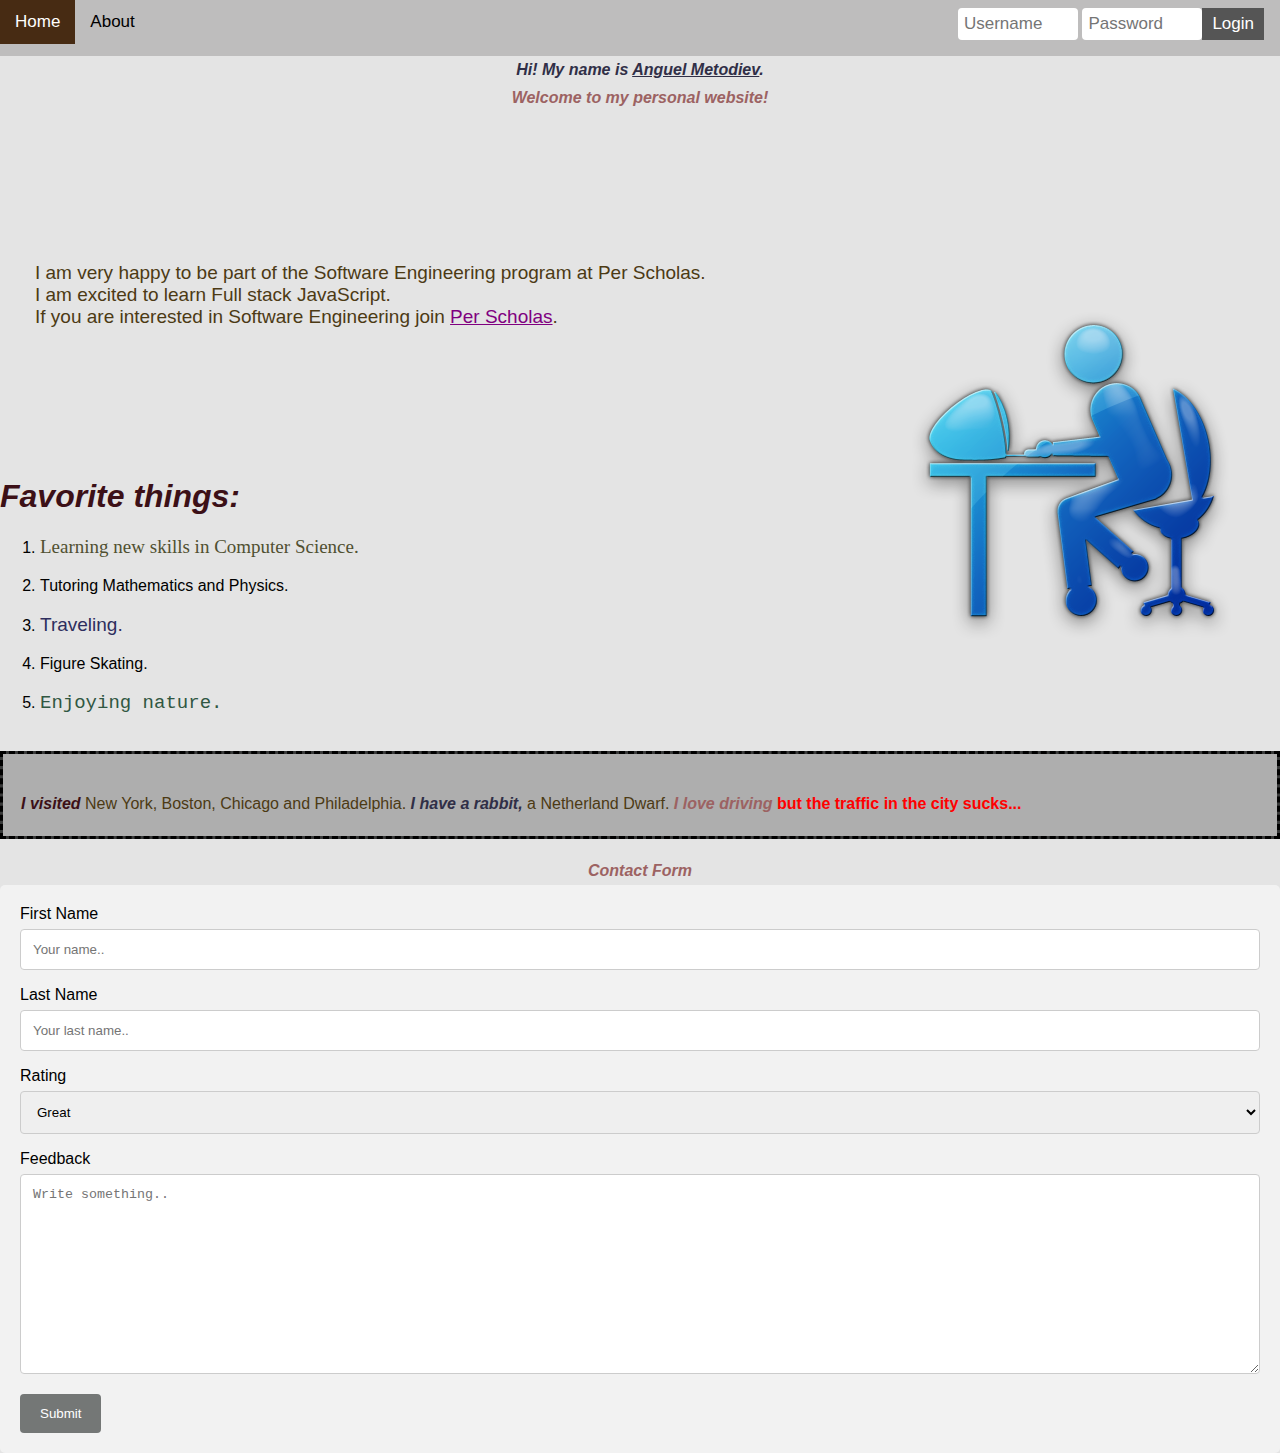
<file: index.html>
<!DOCTYPE html>
<html>
<head>
<link rel="stylesheet" type="text/css" href="css/style.css">
<title>Anguel Metodiev</title>
<meta name="viewport" content= "width=device-width, initial-scale=1.0">
</head>
<body>

<!-- Navigation Menu  -->
<div class="topnav">
  <a class="active" href="index.html">Home</a>
  <a href="pages/about.html">About</a>
  <div class="login-container">
    <form>
      <input type="text" placeholder="Username" name="username">
      <input type="text" placeholder="Password" name="password">
      <button type="submit">Login</button>
    </form>
  </div>
</div>

<div id="name">
<h2>Hi! My name is <u>Anguel Metodiev</u>.</h2>
<br>
<h3>Welcome to my personal website!</h3>
</div>

<div class="description">
<a href="https://www.linkedin.com/in/anguelmetodiev/"><img src="images/pic.png"></a> 
<div clas="text">
<p class="ex1">I am very happy to be part of the Software Engineering
  program at Per Scholas.<br>
  I am excited to learn Full stack JavaScript.<br>
  If you are interested in Software Engineering join
  <a href="https://perscholas.org/">Per Scholas</a>.
</p>
</div>
</div>


<h1>Favorite things:</h1>
<ol>
  <li><p class="p1">Learning new skills in Computer Science.</p></li>
  <li>Tutoring Mathematics and Physics.</li>
  <li><p class="p2">Traveling.</p></li>
  <li>Figure Skating.</li>
  <li><p class="p3">Enjoying nature.</p></li>
</ol>

<br>

<div id="div1">
  <div id="styleoneparagraph">
    <div class="headline">
        <br>
        <h1>I visited</h1>
        <p>New York, Boston, Chicago and Philadelphia.</p>
        <h2>I have a rabbit,</h2>
        <p>a Netherland Dwarf.</p>
        <h3>I love driving</h3>
        <p class="colortag1">but the traffic in the city sucks...</p>
        </br>
      </div>
    </div>
</div>


<br>

<!-- Contact Me  -->
<div id="name">
<h3>Contact Form</h3>
</div>

<div class="container">
  <form>
    <label for="fname">First Name</label>
    <input type="text" id="fname" name="firstname" placeholder="Your name..">

    <label for="lname">Last Name</label>
    <input type="text" id="lname" name="lastname" placeholder="Your last name..">

    <label for="rating">Rating</label>
    <select id="rating" name="rating">
      <option value="Great">Great</option>
      <option value="Okay">Okay</option>
      <option value="Terrible">Terrible</option>
    </select>

    <label for="feedback">Feedback</label>
    <textarea id="feedback" name="feedback" placeholder="Write something.." style="height:200px"></textarea>

    <input type="submit" value="Submit">
  </form>
</div>


</body>
</html>
</file>
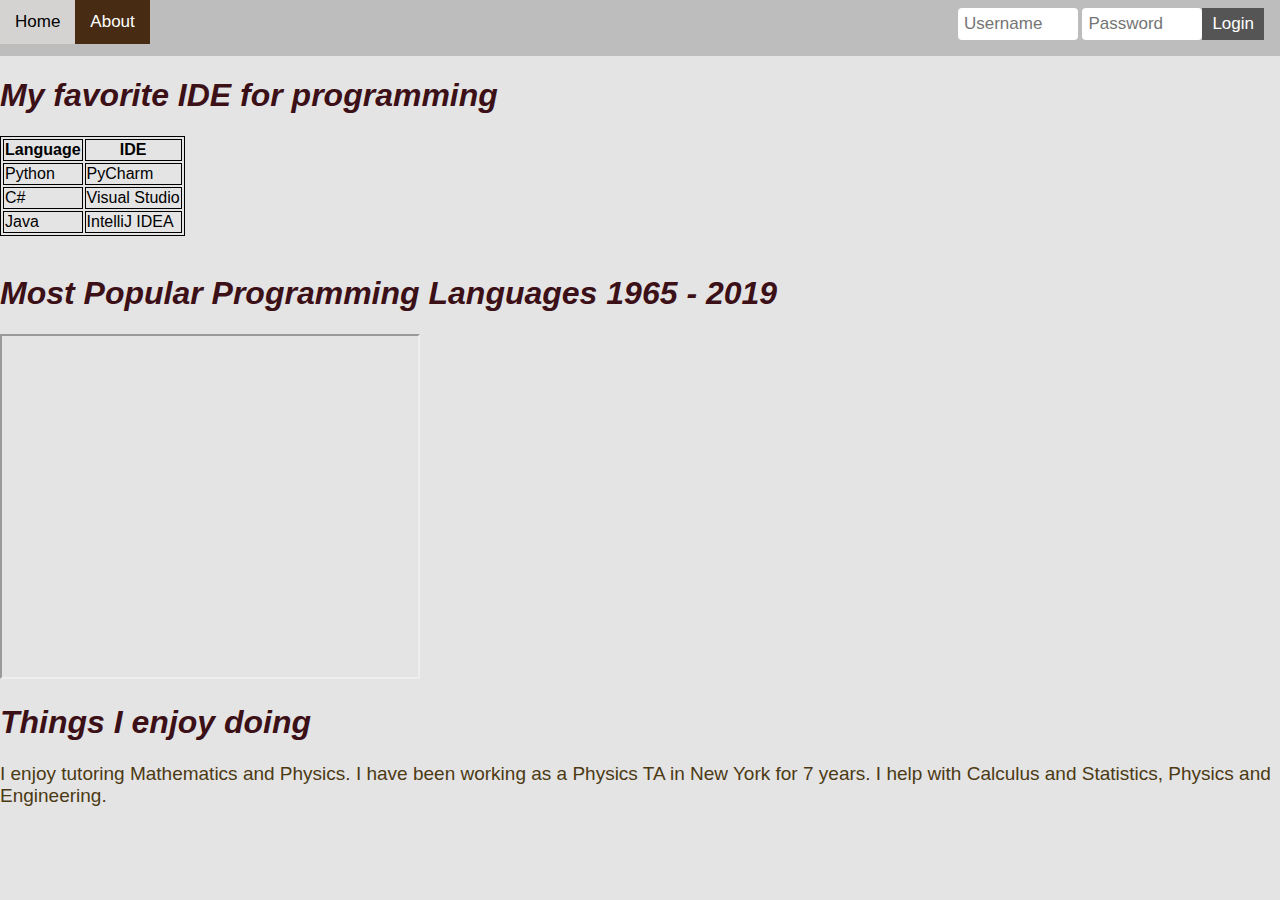
<file: pages/about.html>
<!DOCTYPE html>
<html>
<head>
<link rel="stylesheet" type="text/css" href="../css/style.css">
<title>Anguel Metodiev</title>
<meta name="viewport" content= "width=device-width, initial-scale=1.0">
</head>
<body>

<!-- Navigation Menu  -->
<div class="topnav">
  <a href="../index.html">Home</a>
  <a class="active" href="about.html">About</a>
  <div class="login-container">
    <form>
      <input type="text" placeholder="Username" name="username">
      <input type="text" placeholder="Password" name="password">
      <button type="submit">Login</button>
    </form>
  </div>
</div>

<h1>My favorite IDE for programming</h1>
<!-- Creating a Table  -->
<table>
  <tr>
    <th>Language</th>
    <th>IDE</th>
  </tr>
  <tr>
    <td>Python</td>
    <td>PyCharm</td>
  </tr>
  <tr>
    <td>C#</td>
    <td>Visual Studio</td>
  </tr>
  <tr>
    <td>Java</td>
    <td>IntelliJ IDEA</td>
  </tr>
</table>
<br>

<h1>Most Popular Programming Languages 1965 - 2019</h1>
<!-- embed a multimedia  -->
<iframe width="420" height="345" src="https://www.youtube.com/embed/Og847HVwRSI">
</iframe>
<br>

<h1>Things I enjoy doing</h1>
<p>I enjoy tutoring Mathematics and Physics. 
  I have been working as a Physics TA in New York for 7 years.
  I help with Calculus and Statistics, Physics and Engineering. 
</p>


</body>
</html>
</file>
<file: css/style.css>
body {
    margin: 0;
    font-family: Arial, Helvetica, sans-serif;
    background-color: rgb(228, 228, 228);
  }
 
 /* Navigation Menu */ 
  .topnav {
    overflow: hidden;
    background-color: #bebdbd;
  }
  
  .topnav a {
    float: left;
    display: block;
    color: black;
    text-align: center;
    padding: 12px 15px;
    text-decoration: none;
    font-size: 17px;
  }
  
  .topnav a:hover {
    background-color: rgb(213, 210, 210);
    color: black;
  }
  
  .topnav a.active {
    background-color: #472b13;
    color: white;
  }
  
  .topnav .login-container {
    float: right;
  }
  
  .topnav input[type=text] {
    padding: 6px;
    margin-top: 8px;
    font-size: 17px;
    border: none;
    width:120px;
  }
  
  .topnav .login-container button {
    float: right;
    padding: 6px 10px;
    margin-top: 8px;
    margin-right: 16px;
    background-color: #555;
    color: white;
    font-size: 17px;
    border: none;
    cursor: pointer;
  }
  
  .topnav .login-container button:hover {
    background-color: rgb(62, 16, 2);
  }
  
  @media screen and (max-width: 600px) {
    .topnav .login-container {
      float: none;
    }
    .topnav a, .topnav input[type=text], .topnav .login-container button {
      float: none;
      display: block;
      text-align: left;
      width: 100%;
      margin: 0;
      padding: 14px;
    }
    .topnav input[type=text] {
      border: 1px solid #ccc;  
    }
  }

/* Styling Anchor link*/  
a{
  color:purple;
  }

/* Styling Table*/  
table, th, td {
  border: 1px solid black;
  }

/* Styling headings*/
h1{
  font-family: Tahoma, sans-serif;
  font-style: oblique;
  color:rgb(60, 16, 23);
}

h2{
  font-family: Tahoma, sans-serif;
  font-style: oblique;
  color:rgb(48, 47, 71);
}

h3{
  left: 100px;
  font-family: Tahoma, sans-serif;
  font-style: oblique;
  color:rgb(156, 98, 98);
}

/* Styling paragraph text */

p{
  font-size: 19px;
  color:rgb(76, 58, 20);
}

.p1 {
    font-family: "Times New Roman", Times, serif;
    color: rgb(80, 80, 49);
     }
      
.p2 {
    font-family: Arial, Helvetica, sans-serif;
    color: rgb(46, 46, 94);
    }
    
.p3 {
    font-family: "Lucida Console", "Courier New", monospace;
    color: rgb(48, 87, 66);
    }

/* Creating a class */

  .colortag1 {
      color: rgb(255, 0, 0);
      font-weight: bold;
  }

/* Creating 4 divs with different backgrounds and dashed border */

  #div1{
    background-color: rgb(56, 57, 57);
  }
  #div2{
    background-color:crimson;
  }
  #div3{
    background-color:darksalmon;
  }
  #div4{
    background-color:hotpink;
  }
  
  #div1, #div2, #div3, #div4 {
    border: dashed;
  }

/* Contact Form */

  * {box-sizing: border-box;}

input[type=text], select, textarea {
  width: 100%;
  padding: 12px;
  border: 1px solid #ccc;
  border-radius: 4px;
  box-sizing: border-box;
  margin-top: 6px;
  margin-bottom: 16px;
  resize: vertical;
}

input[type=submit] {
  background-color: #747776;
  color: white;
  padding: 12px 20px;
  border: none;
  border-radius: 4px;
  cursor: pointer;
}

input[type=submit]:hover {
  background-color: #b5b7b5;
}

.container {
  border-radius: 5px;
  background-color: #f2f2f2;
  padding: 20px;
}

/* Style one Paragraph */

#styleoneparagraph {
  background-color: rgb(174, 174, 174);
  padding: 18px;
}


#name {
  text-align: center;
}


.description
{
margin: 150px auto;
width: 50;
padding 8px;
}

img
{
float:right;
}

.text
{
text-align:justify;
}

p.ex1 {
  margin: 35px;
}

.headline h1, h2, h3, .headline p {
  display: inline;
  vertical-align: top;
  font-family: 'Open Sans', sans-serif;
  font-size: 16px;
  line-height: 28px;    
}
.headline h1 {
  font-weight: bold;
}
</file>
